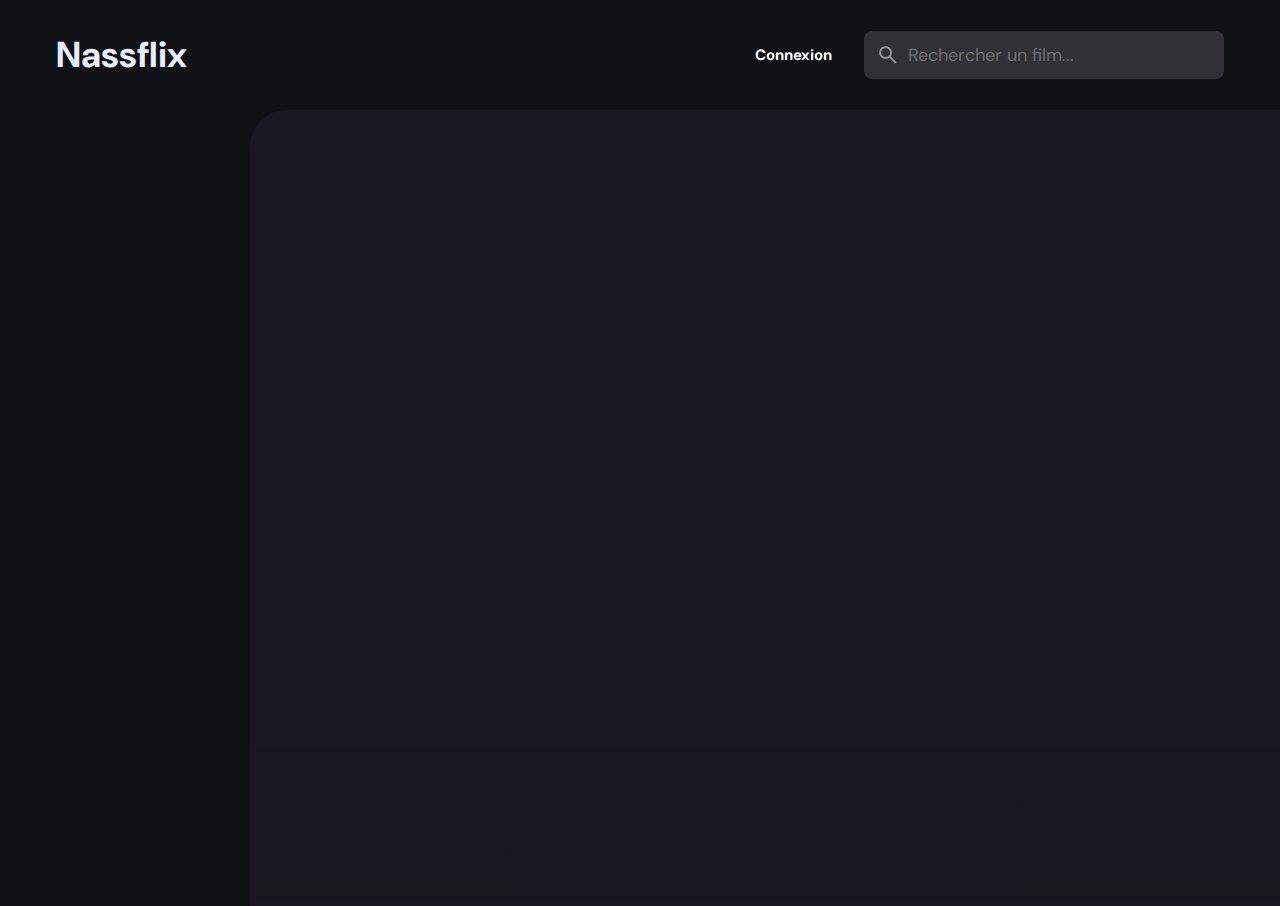
<file: index.html>
<!DOCTYPE html>
<html lang="fr">
<head>
    <meta charset="UTF-8">
    <meta name="viewport" content="width=device-width, initial-scale=1.0">
    <meta name="description" content="Nassflix est une application de films populaire créée par Zoubeir Nassim">
    <link rel="shortcut icon" href="./favicon.svg" type="image/svg+xml">
    <link rel="preconnect" href="https://fonts.googleapis.com">
    <link rel="preconnect" href="https://fonts.gstatic.com" crossorigin>
    <link href="https://fonts.googleapis.com/css2?family=DM+Sans:wght@400;700&display=swap" rel="stylesheet">
    <link rel="stylesheet" href="./assets/css/style.css">
    <script src="./assets/js/global.js" defer></script>
    <script src="./assets/js/index.js" type="module"></script>
    <title>Nassflix</title>
</head>
<body>

    <header class="header">

        <!-- Logo de Nassflix -->
        <a href="./index.html" class="logo">
            <h1>Nassflix</h1>
        </a>

        <!-- Lien pour accéder à la page Connexion -->
        <a class="button" href="connexion.php">Connexion</a>

        <!-- Boîte de recherche -->
        <div class="search-box" search-box>
            <div class="search-wrapper" search-wrapper>
                <!-- Champ de recherche -->
                <input type="text" name="search" aria-label="search movies" placeholder="Rechercher un film..."
                    class="search-field" autocomplete="off" search-field>
                <img src="./assets/images/search.png" width="24" height="24" alt="search" class="leading-icon">
            </div>

            <!-- Bouton pour fermer la boîte de recherche -->
            <button class="search-btn" search-toggler>
                <img src="./assets/images/close.png" width="24" height="24" alt="close search box">
            </button>
        </div>

        <!-- Bouton pour ouvrir la boîte de recherche -->
        <button class="search-btn" search-toggler menu-close>
            <img src="./assets/images/search.png" width="24" height="24" alt="open search box">
        </button>

        <!-- Bouton du menu -->
        <button class="menu-btn" menu-btn menu-toggler>
            <!-- Icône du menu ouvert -->
            <img src="./assets/images/menu.png" width="24" height="24" alt="open menu" class="menu">
            <!-- Icône du menu fermé -->
            <img src="./assets/images/menu-close.png" width="24" height="24" alt="close menu" class="close">
        </button>
    </header>

    <main>
        <nav class="sidebar" sidebar></nav>
        <div class="overlay" overlay menu-toggler></div>

        <!-- Contenu de la page -->
        <article class="container" page-content></article>
    </main>

</body>
</html>
</file>
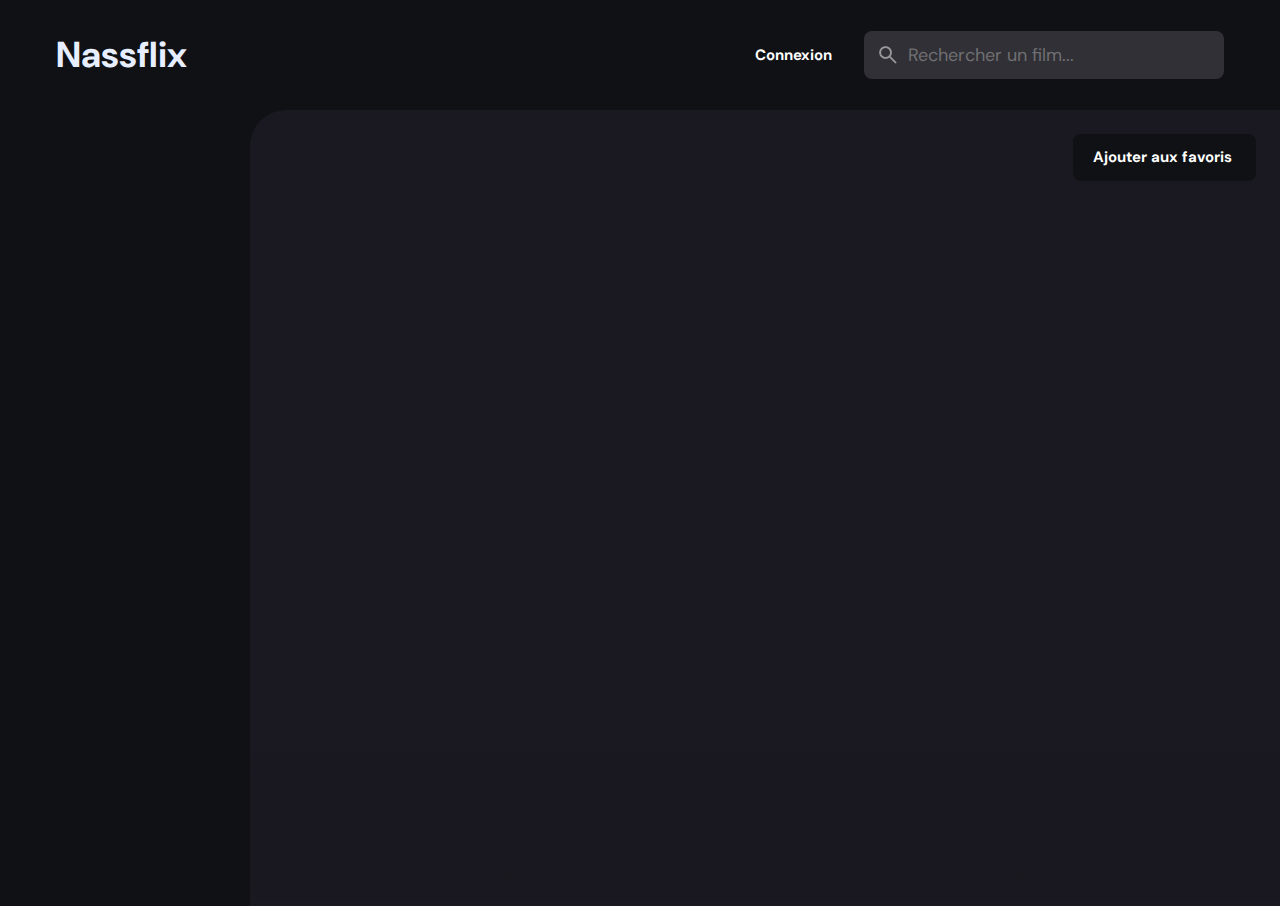
<file: detail.html>
<!DOCTYPE html>
<html lang="fr">
<head>
    <meta charset="UTF-8">
    <meta name="viewport" content="width=device-width, initial-scale=1.0">
    <meta name="description" content="Nassflix est une application de films populaires crée par Zoubeir Nassim">
    <link rel="shortcut icon" href="./favicon.svg" type="image/svg+xml">
    <link rel="preconnect" href="https://fonts.googleapis.com">
    <link rel="preconnect" href="https://fonts.gstatic.com" crossorigin>
    <link href="https://fonts.googleapis.com/css2?family=DM+Sans:wght@400;700&display=swap" rel="stylesheet">
    <link rel="stylesheet" href="./assets/css/style.css">
    <script src="./assets/js/global.js" defer></script>
    <script src="./assets/js/detail.js" type="module"></script>
    <title>Nassflix</title>
</head>
<body>

    <header class="header">

        <!-- Logo de Nassflix avec un lien vers la page d'accueil -->
        <a href="./index.html" class="logo">
            <h1>Nassflix</h1>
        </a>

         <!-- Lien pour accéder à la page Connexion -->
         <a class="button" href="connexion.php">Connexion</a>

        <!-- Boîte de recherche -->
        <div class="search-box" search-box>
            <div class="search-wrapper" search-wrapper>
                <!-- Champ de recherche -->
                <input type="text" name="search" aria-label="search movies" placeholder="Rechercher un film..."
                    class="search-field" autocomplete="off" search-field>
                <!-- Icône de recherche -->
                <img src="./assets/images/search.png" width="24" height="24" alt="search" class="leading-icon">
            </div>

            <!-- Bouton pour fermer la boîte de recherche -->
            <button class="search-btn" search-toggler>
                <img src="./assets/images/close.png" width="24" height="24" alt="close search box">
            </button>
        </div>

        <!-- Bouton pour ouvrir la boîte de recherche -->
        <button class="search-btn" search-toggler menu-close>
            <img src="./assets/images/search.png" width="24" height="24" alt="open search box">
        </button>

        <!-- Bouton du menu -->
        <button class="menu-btn" menu-toggler>
            <!-- Icône du menu ouvert -->
            <img src="./assets/images/menu.png" width="24" height="24" alt="open menu" class="menu">
            <!-- Icône du menu fermé -->
            <img src="./assets/images/menu-close.png" width="24" height="24" alt="close menu" class="close">
        </button>
    </header>

    <main>

        <!-- Barre de navigation latérale -->
        <nav class="sidebar" sidebar></nav>
        <!-- Overlay pour fermer le menu mobile -->
        <div class="overlay" menu-toggler></div>

        <!-- Contenu principal de la page -->
        <article class="container" page-content>
            <!-- Formulaire pour ajouter aux favoris -->
            <form id="addToFavoritesForm" action="ajouter_aux_favoris.php" method="POST">
                <!-- Champ caché pour stocker l'ID du film -->
                <input type="hidden" id="movieIdInput" name="movieId">
                <button type="submit" class="button" id="addToFavoritesButton" name="addToFavorites">Ajouter aux favoris</button>
            </form>
        </article>
    </main>

</body>
</html>
</file>
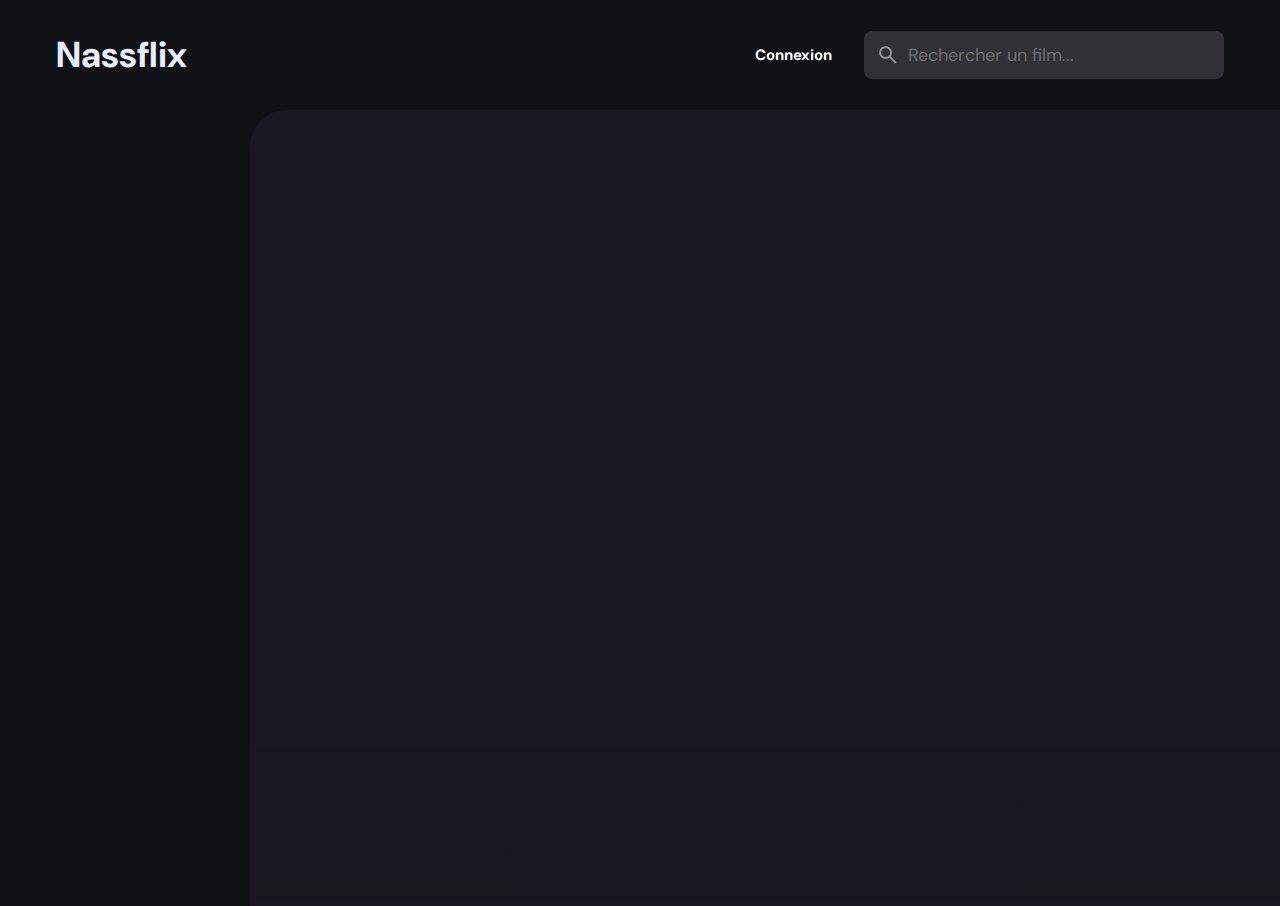
<file: movie-list.html>
<!DOCTYPE html>
<html lang="fr">
<head>
    <meta charset="UTF-8">
    <meta name="viewport" content="width=device-width, initial-scale=1.0">
    <meta name="description" content="Nassflix est une application de films populaire créée par Zoubeir Nassim">
    <link rel="shortcut icon" href="./favicon.svg" type="image/svg+xml">
    <link rel="preconnect" href="https://fonts.googleapis.com">
    <link rel="preconnect" href="https://fonts.gstatic.com" crossorigin>
    <link href="https://fonts.googleapis.com/css2?family=DM+Sans:wght@400;700&display=swap" rel="stylesheet">
    <link rel="stylesheet" href="./assets/css/style.css">
    <script src="./assets/js/global.js" defer></script>
    <script src="./assets/js/movie-list.js" type="module"></script>
    <title>Nassflix</title>
</head>
<body>

    <header class="header">

        <!-- Logo de Nassflix avec un lien vers la page d'accueil -->
        <a href="./index.html" class="logo">
            <h1>Nassflix</h1>
        </a>

         <!-- Lien pour accéder à la page Connexion -->
         <a class="button" href="connexion.php">Connexion</a>

        <!-- Boîte de recherche -->
        <div class="search-box" search-box>
            <div class="search-wrapper" search-wrapper>
                <!-- Champ de recherche -->
                <input type="text" name="search" aria-label="search movies" placeholder="Rechercher un film..."
                    alt="search" class="search-field" autocomplete="off" search-field>
                <!-- Icône de recherche -->
                <img src="./assets/images/search.png" width="24" height="24" alt="search" class="leading-icon">
            </div>

            <!-- Bouton pour fermer la boîte de recherche -->
            <button class="search-btn" search-toggler>
                <img src="./assets/images/close.png" width="24" height="24" alt="close search box">
            </button>
        </div>

        <!-- Bouton pour ouvrir la boîte de recherche -->
        <button class="search-btn" search-toggler menu-close>
            <img src="./assets/images/search.png" width="24" height="24" alt="open search box">
        </button>

        <!-- Bouton du menu -->
        <button class="menu-btn" menu-btn menu-toggler>
            <!-- Icône du menu ouvert -->
            <img src="./assets/images/menu.png" width="24" height="24" alt="open menu" class="menu">
            <!-- Icône du menu fermé -->
            <img src="./assets/images/menu-close.png" width="24" height="24" alt="close menu" class="close">
        </button>
    </header>

    <main>

        <!-- Barre de navigation latérale -->
        <nav class="sidebar" sidebar></nav>
        <!-- Overlay pour fermer le menu mobile -->
        <div class="overlay" overlay menu-toggler></div>

        <!-- Contenu principal de la page -->
        <article class="container" page-content></article>
    </main>

</body>
</html>
</file>
<file: assets/css/style.css>
/*-----------------------------------*\
  #CUSTOM PROPERTY
\*-----------------------------------*/

/* Color  */
:root {
--background: hsla(220, 17%, 7%, 1);
--banner-background: hsla(250, 6%, 20%, 1);
--white-alpha-20: hsla(0, 0%, 100%, 0.2);
--on-background: hsla(220, 100%, 95%, 1);
--on-surface: hsla(250, 100%, 95%, 1);
--on-surface-variant: hsla(250, 1%, 44%, 1);
--primary: hsla(349, 100%, 43%, 1);
--primary-variant: hsla(349, 69%, 51%, 1);
--rating-color: hsla(44, 100%, 49%, 1);
--surface: hsla(250, 13%, 11%, 1);
--text-color: hsla(250, 2%, 59%, 1);
--white: hsla(0, 0%, 100%, 1);

/* Gradient color  */
--banner-overlay: 90deg, hsl(220, 17%, 7%) 0%, hsla(220, 17%, 7%, 0.5) 100%;
--bottom-overlay: 180deg, hsla(250, 13%, 11%, 0), hsla(250, 13%, 11%, 1);

/* TYPOGRAPHY */
--ff-dm-sans: 'DM Sans', sans-serif;


/* FONT FAMILY */
--fs-heading: 4rem;
--fs-title-lg: 2.6rem;
--fs-title: 2rem;
--fs-body: 1.8rem;
--fs-button: 1.5rem;
--fs-label: 1.4rem;

/* FONT WEIGHT */
--weight-bold: 700;

/* SHADOW */
--shadow-1: 0 1px 4px hsla(0, 0%, 0%, 0.75);
--shadow-2: 0 2px 4px hsla(350, 100%, 43%, 0.3);

/* BORDER RADIUS */
--radius-4: 4px;
--radius-8: 8px;
--radius-16: 16px;
--radius-24: 24px;
--radius-36: 36px;

/* TRANSITION */
--transition-short: 250ms ease;
--transition-long: 500ms ease;
}



/*-----------------------------------*\
  #RESET
\*-----------------------------------*/

*,
*::before,
*::after {
  margin: 0;
  padding: 0;
  box-sizing: border-box;
}

li { list-style: none; }
a, img, span, iframe, button { display: block; }

a {
  color: inherit;
  text-decoration: none;
}
img { height: auto; }

input, button {
  background: none;
  border: none;
  font: inherit;
  color: inherit;
}
input { width: 100%; }

button {
  text-align: left;
  cursor: pointer;
}
html {
  font-family: var(--ff-dm-sans);
  font-size: 10px;
  scroll-behavior: smooth;
}
body {
  background-color: var(--background);
  color: var(--on-background);
  font-size: var(--fs-body);
  line-height: 1.5;
}
:focus-visible { outline-color: var(--primary-variant); }

::-webkit-scrollbar {
  width: 8px;
  height: 8px;
}

::-webkit-scrollbar-thumb {
  background-color: var(--banner-background);
  border-radius: var(--radius-8);
}

/*-----------------------------------*\
  #REUSED STYLE
\*-----------------------------------*/

.search-wrapper::before, .load-more::before {
  content: "";
  width: 20px;
  height: 20px;
  border: 3px solid var(--white);
  border-radius: var(--radius-24);
  border-inline-end-color: transparent;
  animation: loading 500ms linear infinite;
  display: none;
}

.search-wrapper::before {
  position: absolute;
  top: 14px;
  right: 12px;
}

.search-wrapper.searching::before { display: block; }

.load-more {
  background-color: var(--primary-variant);
  margin-inline: auto;
  margin-block: 36px 60px;
}

.load-more:is(:hover, :focus-visible) { --primary-variant: hsla(350, 67%, 39%, 1); }

.load-more.loading::before { display: block; }

@keyframes loading {
  0% { transform: rotate(0);}
  100% { transform: rotate(1turn);}
}

.heading, .title-large, .title {
  font-weight: var(--weight-bold);
  letter-spacing: 0.5px;
}

.title { font-size: var(--fs-title); }

.heading {
  color: var(--white);
  font-size: var(--fs-heading);
  line-height: 1.2;
}

.title-large { font-size: var(--fs-title-lg); }

.img-cover {
  width: 100%;
  height: 100%;
  object-fit: cover;
}

.meta-list {
  display: flex;
  flex-wrap: wrap;
  justify-content: flex-start;
  align-items: center;
  gap: 12px;
}

.meta-item {
  display: flex;
  align-items: center;
  gap: 4px;
}

.btn {
  color: var(--white);
  font-size: var(--fs-button);
  font-weight: var(--weight-bold);
  max-width: max-content;
  display: flex;
  align-items: center;
  gap: 12px;
  padding-block: 12px;
  padding-inline: 20px 24px;
  border-radius: var(--radius-8);
  transition: var(--transition-short);
}

.card-badge {
  background-color: var(--banner-background);
  color: var(--white);
  font-size: var(--fs-label);
  font-weight: var(--weight-bold);
  padding-inline: 6px;
  border-radius: var(--radius-4);
}

.poster-box {
  background-image: url('../images/poster-bg-icon.png');
  aspect-ratio: 2 / 3;
}

.poster-box, .video-card {
  background-repeat: no-repeat;
  background-size: 50px;
  background-position: center;
  background-color: var(--banner-background);
  border-radius: var(--radius-16);
  overflow: hidden;
}

.title-wrapper { margin-block-end: 24px; }

.slider-list {
  margin-inline: -20px;
  overflow-x: overlay;
  padding-block-end: 16px;
  margin-block-end: -16px;
}

.slider-list::-webkit-scrollbar-thumb { background-color: transparent; }

.slider-list:is(:hover, :focus-within)::-webkit-scrollbar-thumb { background-color: var(--banner-background); }

.slider-list::-webkit-scrollbar-button { width: 20px; }

.slider-list .slider-inner { 
  position: relative;
  display: flex;
  gap: 16px;
 }
 .slider-list .slider-inner::before, .slider-list .slider-inner::after {
    content: "";
    min-width: 4px;
 }

 .separator {
  width: 4px;
  height: 4px;
  background-color: var(--white-alpha-20);
  border-radius: var(--radius-8);
 }

.video-card {
  background-image: url('../images/video-bg-icon.png');
  aspect-ratio: 16 / 9;
  flex-shrink: 0;
  max-width: 500px;
  width: calc(100% - 40px);
} 

.container::after, .search-modal::after {
  content: "";
  position: fixed;
  bottom: 0;
  left: 0;
  width: 100%;
  height: 150px;
  background-image: linear-gradient(var(--bottom-overlay));
  z-index: 1;
  pointer-events: none;
}


/*-----------------------------------*\
  #HEADER
\*-----------------------------------*/

.header {
  position: relative;
  padding-block: 24px;
  padding-inline: 16px;
  display: flex;
  justify-content: space-between;
  align-items: center;
  gap: 8px;
}
.header .logo { margin-inline-end: auto;}

.search-btn, .menu-btn { padding: 12px;}

.search-btn { 
  background-color: var(--banner-background);
  border-radius: var(--radius-8);
}

.search-btn img { 
  opacity: 0.5;
  transition: var(--transition-short);
 }

.search-btn:is(:hover, :focus-visible) img { opacity: 1;}

.menu-btn.active .menu,
.menu-btn .close { display: none; }

.menu-btn .menu,
.menu-btn.active .close { display: block; }

.search-box { 
  position: absolute;
  top: 0;
  left: 0;
  width: 100%;
  height: 100%;
  background-color: var(--background);
  padding: 24px 16px;
  align-items: center;
  gap: 8px;
  z-index: 1;
  display: none;
 }

 .search-box.active {  display: flex; }

 .search-wrapper {
  position: relative;
  flex-grow: 1;
 }

 .search-field {
  background-color: var(--banner-background);
  height: 48px;
  line-height: 48px;
  padding-inline: 44px 16px;
  outline: none;
  border-radius: var(--radius-8);
  transition: var(--transition-short);
 }

 .search-field::placeholder { color: var(--on-surface-variant); }

 .search-field:hover { box-shadow: 0 0 0 2px var(--on-surface-variant); }

 .search-field:focus { 
  box-shadow: 0 0 0 2px var(--on-surface);
  padding-inline-start: 16px;
 }
 .search-wrapper .leading-icon {
  position: absolute;
  top: 50%;
  transform: translateY(-50%);
  left: 12px;
  opacity: 0.5;
  transition: var(--transition-short);
  }

  .search-wrapper:focus-within .leading-icon { opacity: 0; }

/*-----------------------------------*\
  #SIDEBAR
\*-----------------------------------*/

.sidebar {
  position: absolute;
  background-color: var(--background);
  top: 96px;
  bottom: 0;
  left: -340px;
  max-width: 340px;
  width: 100%;
  border-block-start: 1px solid var(--banner-background);
  overflow-y: overlay;
  z-index: 4;
  visibility: hidden;
  transition: var(--transition-long);
}
.sidebar.active {
  transform: translateX(340px);
  visibility: visible;
}
.sidebar-inner {
  display: grid;
  gap: 20px;
  padding-block: 36px;
}
.sidebar::-webkit-scrollbar-thumb { background-color: transparent; }

.sidebar:is(:hover, :focus-within)::-webkit-scrollbar-thumb {
  background-color: var(--banner-background);
}

.sidebar::-webkit-scrollbar-button { height: 16px; }

.sidebar-list, .sidebar-footer { padding-inline: 36px; }

.sidebar-link { 
  color: var(--on-surface-variant);
  transition: var(--transition-short);
}

.sidebar-link:is(:hover, :focus-visible) { color: var(--on-background); }

.sidebar-list {
  display: grid;
  gap: 8px;
}
.sidebar-list .title { margin-block-end: 8px; }

.sidebar-footer {
  border-block-start: 1px solid var(--banner-background);
  padding-block-start: 28px;
  margin-block-start: 16px;
}

.copyright {
  color: var(--on-surface-variant);
  margin-block-end: 20px;
}

.overlay {
  position: fixed;
  top: 96px;
  left: 0;
  bottom: 0;
  width: 100%;
  background: var(--background);
  opacity: 0;
  pointer-events: none;
  transition: var(--transition-short);
  z-index: 3;
}
.overlay.active {
  opacity: 0.5;
  pointer-events: all;
}

/*-----------------------------------*\
  #HOME PAGE
\*-----------------------------------*/

.container {
  position: relative;
  background-color: var(--surface);
  color: var(--on-surface);
  padding: 24px 20px 48px;
  height: calc(100vh - 96px);
  overflow-y: overlay;
  z-index: 1;
}

/**
* BANNER 
*/

.banner {
  position: relative;
  height: 700px;
  border-radius: var(--radius-24);
  overflow: hidden;
}

.banner-slider .slider-item {
  position: absolute;
  top: 0;
  left: 120%;
  width: 100%;
  height: 100%;
  background-color: var(--banner-background);
  opacity: 0;
  visibility: hidden;
  transition: opacity var(--transition-long);

}

.banner-slider .slider-item::before {
  content: "";
  position: absolute;
  inset: 0;
  background-image: linear-gradient(var(--banner-overlay));
}

.banner-slider .active {
  left: 0;
  opacity: 1;
  visibility: visible;
}

.banner-content {
  position: absolute;
  left: 24px;
  right: 24px;
  bottom: 206px;
  z-index: 1;
  color: var(--text-color);
}

.banner :is(.heading, .banner-text) {
  display: -webkit-box;
  -webkit-box-orient: vertical;
  overflow: hidden;
}

.banner .heading {
  -webkit-line-clamp: 3;
  margin-block-end: 16px;
}

.banner .genre { margin-block: 12px; }

.banner-text {
  -webkit-line-clamp: 2;
  margin-block-end: 24px;
}

.banner .btn { background-color: var(--primary); }

.banner .btn:is(:hover, :focus-visible) { box-shadow: var(--shadow-2); }

.slider-control {
  position: absolute;
  bottom: 20px;
  left: 20px;
  right: 20px;
  border-radius: var(--radius-16) 0 0 var(--radius-16);
  user-select: none;
  padding: 4px 0 4px 4px;
  overflow-x: auto;
}

.slider-control::-webkit-scrollbar { display: none; }

.control-inner {
  display: flex;
  gap: 12px;
}

.control-inner::after {
  content: "";
  min-width: 12px;
}

.slider-control .slider-item {
  width: 100px;
  border-radius: var(--radius-8);
  flex-shrink: 0;
  filter: brightness(0.4);
}

.slider-control .active {
  filter: brightness(1);
  box-shadow: var(--shadow-1);
}

/* MOVIE LIST  */

.movie-list { padding-block-start: 32px; }

.movie-card {
  position: relative;
  width: 200px;
}

.movie-card .card-banner { width: 200px; }

.movie-card .title {
  width: 100%;
  white-space: nowrap;
  text-overflow: ellipsis;
  overflow: hidden;
  margin-block: 8px 4px;
}

.movie-card .meta-list { justify-content: space-between; }

.movie-card .card-btn {
  position: absolute;
  inset: 0;
}

/*-----------------------------------*\
  #DETAIL PAGE
\*-----------------------------------*/

.backdrop-image {
  position: absolute;
  top: 0;
  left: 0;
  width: 100%;
  height: 600px;
  background-repeat: no-repeat;
  background-size: cover;
  background-position: center;
  z-index: -1;
}

.backdrop-image::after {
  content: "";
  position: absolute;
  inset: 0;
  background-image: linear-gradient(0deg, hsla(250, 13%, 11%, 1), hsla(250, 13%, 11%, 0.9));
}

.movie-detail .movie-poster {
  max-width: 300px;
  width: 100%;
}

.movie-detail .heading { margin-block: 24px 12px; }

.movie-detail :is(.meta-list, .genre) { color: var(--text-color); }

.movie-detail .genre { margin-block: 12px 16px; }

.detail-list { margin-block: 24px 32px; }

.movie-detail .list-item {
  display: flex;
  align-items: flex-start;
  gap: 8px;
  margin-block-end: 12px;
}

.movie-detail .list-name {
  color: var(--text-color);
  min-width: 112px;
}
/* Style du bouton "Ajouter aux favoris" */
.button {
  background-color: var(--background); /* Couleur de fond */
  color: var(--white); /* Couleur du texte */
  font-size: var(--fs-button); /* Taille de police */
  font-weight: var(--weight-bold); /* Poids de la police */
  max-width: max-content;
  display: flex;
  align-items: center;
  gap: 12px;
  padding-block: 12px;
  padding-inline: 20px 24px;
  border-radius: var(--radius-8); /* Bordures arrondies */
  transition: var(--transition-short);
  margin-left: auto;
}

/* Style au survol du bouton */
.button:hover {
  background-color: var(--banner-background); /* Couleur de fond au survol */
  box-shadow: var(--shadow-2); /* Ombre au survol */
}

/* Style au focus (accessible via le clavier) */
.button:focus {
  outline: none; /* Supprimer la bordure de focus par défaut */
  box-shadow: 0 0 0 2px var(--on-surface); /* Ajouter une bordure de focus personnalisée */
}


/*-----------------------------------*\
  #MOVIE LIST PAGE
\*-----------------------------------*/

.genre-list .title-wrapper { margin-block-end: 56px; }

.grid-list {
  display: grid;
  grid-template-columns: repeat(auto-fill, minmax(200px, 1fr));
  column-gap: 16px;
  row-gap: 20px;
}

:is(.genre-list, .search-modal) :is(.movie-card, .card-banner) { width: 100%; }

/*-----------------------------------*\
  #SEARCH MODAL
\*-----------------------------------*/

.search-modal { 
  position: fixed;
  top: 96px;
  left: 0;
  bottom: 0;
  width: 100%;
  background-color: var(--surface);
  padding: 50px 24px;
  overflow-y: overlay;
  z-index: 4;
  display: none;
 }

.search-modal.active { display: block; } 

.search-modal .label {
  color: var(--primary-variant);
  font-weight: var(--weight-bold);
  margin-block-end: 8px;
}

/*-----------------------------------*\
  #MEDIA QUERIES
\*-----------------------------------*/

@media (max-width: 575px) {

  .button {
    font-size: 10px;
    margin-bottom: 10px;
  }
}
@media (min-width: 575px) {
  
   /* Home page */
   .banner-content {
    right: auto;
    max-width: 500px;
  }

  .slider-control { left: calc(100% - 400px); }

  /* detail page */

  .detail-content { max-width: 750px; }
}


@media (min-width: 768px) {
  
  :root {
    /* gradient color */
    --banner-overlay: 90deg, hsl(220, 17%, 7%) 0%, hsla(220, 17%, 7%, 0) 100%;

    /* font size */
    --fs-heading: 5.4rem;
  }

  /* Home page */
  .container { padding-inline: 24px; }

  .slider-list { margin-inline: -24px; }

  .search-btn { display: none; }

  .search-box {
    all:unset ;
    display: block;
    width: 360px;
  }

  .banner { height: 500px; }

  .banner-content {
    bottom: 50%;
    transform: translateY(50%);
    left: 50px;
  }

  /* Movie detail page  */

  .movie-detail {
    display: flex;
    align-items: flex-start;
    gap: 40px;
  }

  .movie-detail .detail-box { flex-grow: 1; }

  .movie-detail .movie-paster {
    flex-shrink: 0;
    position: sticky;
    top: 0;
  }

  .movie-detail .slider-list {
    margin-inline-start: 0;
    border-radius: var(--radius-16) 0 0 var(--radius-16);
  }

  .movie-detail .slider-inner::before { display: none; }

  .button {
    font-size: 15px;
  }

}


@media (min-width: 1200px) {
  
  /* HOME PAGE  */

  .header { padding: 28px 56px; }

  .menu-btn, .overlay { display: none; }

  main {
    display: grid;
    grid-template-columns: 250px 1fr;
  }

  .sidebar {
    position: static;
    visibility: visible;
    border-block-start: 0;
    height: calc(100vh - 104px);
  }

  .sidebar.active { transform: none; }

  .sidebar-list, .sidebar-footer { padding-inline: 56px; }

  .container {
    height: calc(100vh - 104px);
    border-top-left-radius: var(--radius-36);
  }

  .banner-content { left: 100px; }

  .search-modal {
    top: 104px;
    padding: 60px;
  }

  /* MOVIE DETAIL PAGE */
  .backdrop-image { border-top-left-radius: var(--radius-36); }

}
</file>
